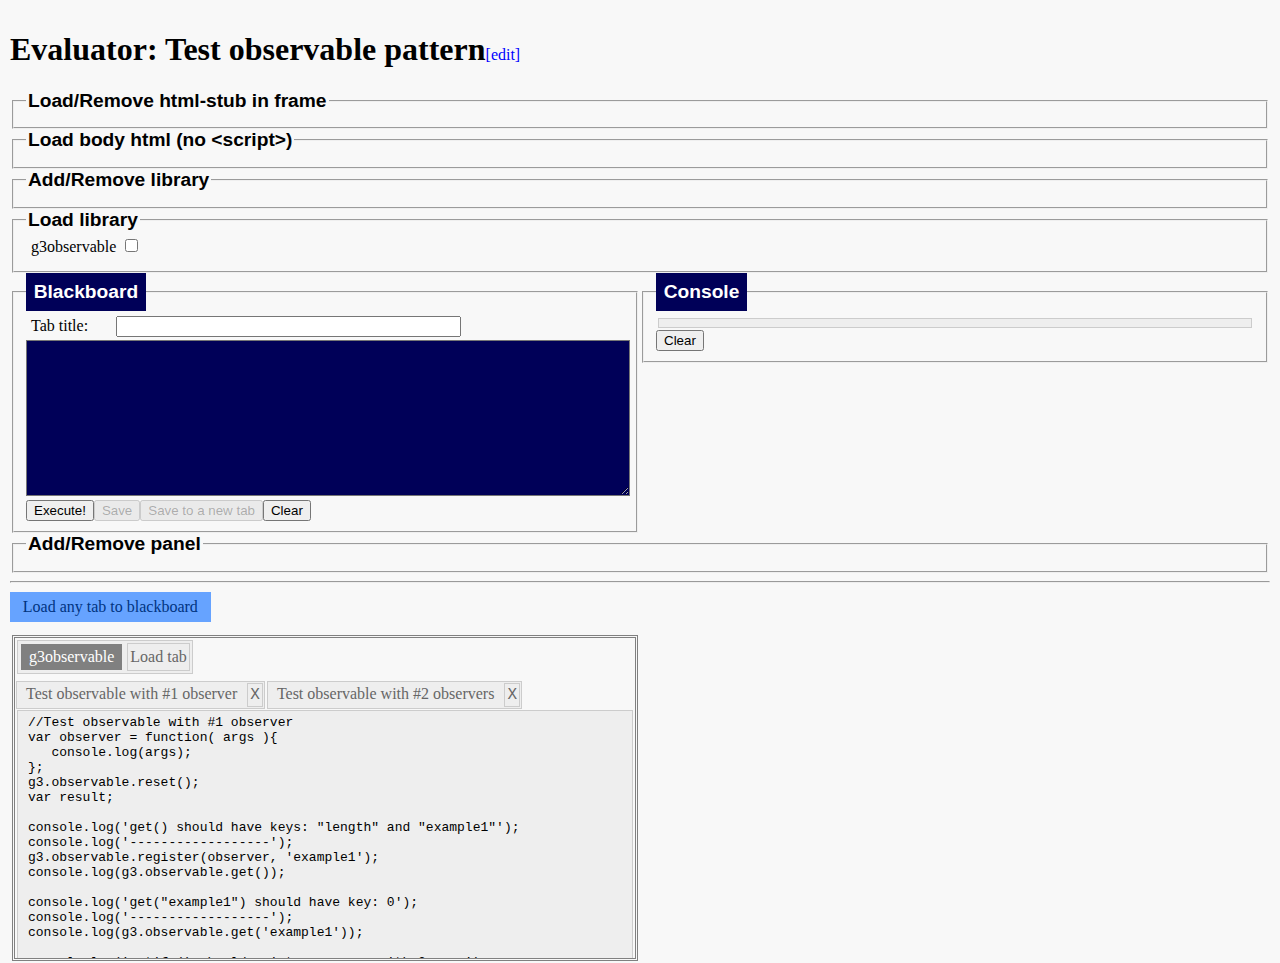
<file: index.html>
<!doctype html>
<html>
<head>
   <meta charset=utf-8>
   <title>Evaluator: Test observable pattern</title>
   <meta name="description" content="Testing the observable object with g3evaluator project">
   <meta name="viewport" content="width=device-width, initial-scale=1">
   <meta name="author" content="centurianii at github">
   <link rel="stylesheet" type="text/css" href="g3evaluator.css">
</head>
<body>

<div id="title"><h1 contenteditable="false">Evaluator: Test observable pattern</h1><h1 contenteditable="false"><br></h1><span class=""></span><h1 contenteditable="false"><br></h1><span class="">[edit]</span></div>
<div id="stub"></div>
<form id="loadFrame">
<fieldset>
   <legend class="hover"><b>Load/Remove html-stub in frame</b></legend>
   <div style="display: none;" class="hidden">
   <label class="label" for="frameSrc">Frame source:</label><input id="frameSrc" size="30" type="text"><br>
   <input value="Load" type="button"><input value="Remove" type="button">
   </div>
</fieldset>
</form>
<form id="bodyHtml">
<fieldset>
   <legend class="hover"><b>Load body html (no &lt;script&gt;)</b></legend>
   <div class="hidden">
   <textarea rows="5" wrap="virtual"></textarea><br>
   <input value="Load" type="button"><input value="Clear" type="button"><br>
   <label class="label" for="exclName">Exclude ids:</label><input id="exclName" size="30" type="text">
   seperate by space or comma or semicolon or vertical bar: [ ,;|]
   </div>
</fieldset>
</form>
<form id="addRemoveLib">
<fieldset>
   <legend class="hover">Add/Remove library</legend>
   <div style="display: none;" class="hidden">
   <label class="label" for="libName">Script id:</label><input id="libName" size="30" type="text"><br>
   <label class="label" for="libPath">Path:</label><input id="libPath" size="30" type="text"><br>
   <input value="Add" type="button"><input value="Remove" type="button">
   </div>
</fieldset>
</form>
<form id="libraries">
<fieldset>
   <legend>Load library</legend>
<label class="label" for="TROqd">g3observable</label><input id="TROqd" value="g3Observable.js" type="checkbox"><br></fieldset>
</form>
<div id="boardWrapper">
<form id="blackboard">
<fieldset>
   <legend><b>Blackboard</b></legend>
   <label class="label" for="title">Tab title:</label><input id="title" size="40" type="text"><br>
   <textarea style="width: 100%;" rows="10" wrap="virtual"></textarea><br>
   <input value="Execute!" type="button"><input value="Save" type="button"><input value="Save to a new tab" type="button"><input value="Clear" type="button"><br>
</fieldset>
</form>
<form id="console">
<fieldset>
   <legend><b>Console</b></legend>
   <div class="data"><pre></pre></div>
   <input value="Clear" type="button">
</fieldset>
</form>
</div>
<div class="clear clearBoardWrapper"></div>
<form id="addRemovePanel">
<fieldset>
   <legend class="hover">Add/Remove panel</legend>
   <div style="display: none;" class="hidden">
   <label class="label" for="panelTitle">Panel title:</label><input id="panelTitle" size="30" type="text"><br>
   <input value="Add" type="button"><input value="Remove" type="button">
   </div>
</fieldset>
</form>
<hr>
<p><span style="padding: 0.4em 0.8em; color: #003380; background-color: #66a3ff;">Load any tab to blackboard</span></p>
<div id="tabbedDataWrapper">
<div class="gridTabbedData"><div class="tabbedData"><div class="titleBar"><p class="title enabled">g3observable</p><p class="load">Load tab</p></div><div class="tabs"><div class="tabBar"><div class="tab">Test observable with #1 observer</div><div class="close">X</div></div><div class="tabBar"><div class="tab">Test observable with #2 observers</div><div class="close">X</div></div></div><div class="tabs"><div class="data"><pre>//Test observable with #1 observer
var observer = function( args ){
   console.log(args);
};
g3.observable.reset();
var result;

console.log('get() should have keys: "length" and "example1"');
console.log('------------------');
g3.observable.register(observer, 'example1');
console.log(g3.observable.get());

console.log('get("example1") should have key: 0');
console.log('------------------');
console.log(g3.observable.get('example1'));

console.log('notify() should print: an array with 2 args');
console.log('------------------');
result = g3.observable.notify('example1', 'hello world!');

console.log('return value of notify() should be: 1');
console.log('------------------');
console.log('sent: '+result+' notifies');

console.log('notify() should print: an array with 2 args');
console.log('------------------');
result = g3.observable.notify('example1', ["test",1,2,3]);

console.log('return value of notify() should be: 1');
console.log('------------------');
console.log('sent: '+result+' notifies');

console.log('notify() should print: an array with 2 args');
console.log('------------------');
result = g3.observable.notify('example1', [{'color':'blue'},{'text':'hello'}]);

console.log('return value of notify() should be: 1');
console.log('------------------');
console.log('sent: '+result+' notifies');

console.log('return value of unregister() should be: 1');
console.log('------------------');
result = g3.observable.unregister(observer, 'example1');
console.log('unregister: '+result+' observers');

console.log('get() should have key: "length"');
console.log('------------------');
console.log(g3.observable.get());

console.log('notify() should not print');
console.log('------------------');
result = g3.observable.notify('example1', 'hello again!');

console.log('return value of notify() should be: false');
console.log('------------------');
console.log('sent: '+result+' notifies');</pre></div><div class="data"><pre>//Test observable with #2 observers
var observer1 = function( args ){
   console.log(args);
};
var observer2 = function( args ){
   console.log(args);
};
g3.observable.reset();
var result;

console.log('get() should have keys: "length" and "example1"');
console.log('------------------');
g3.observable.register(observer1, 'example1');
g3.observable.register(observer2, 'example1');
console.log(g3.observable.get());

console.log('get("example1") should have keys: 0 and 1');
console.log('------------------');
console.log(g3.observable.get('example1'));

console.log('notify() should print: an array with 2 args, 2 times');
console.log('------------------');
result = g3.observable.notify('example1', 'hello world!');

console.log('return value of notify() should be: 2');
console.log('------------------');
console.log('sent: '+result+' notifies');

console.log('notify() should print: an array with 2 args, 2 times');
console.log('------------------');
result = g3.observable.notify('example1', ["test",1,2,3]);

console.log('return value of notify() should be: 2');
console.log('------------------');
console.log('sent: '+result+' notifies');

console.log('notify() should print: an array with 2 args, 2 times');
console.log('------------------');
result = g3.observable.notify('example1', [{'color':'blue'},{'text':'hello'}]);

console.log('return value of notify() should be: 2');
console.log('------------------');
console.log('sent: '+result+' notifies');

console.log('return value of unregister() should be: 1');
console.log('------------------');
result = g3.observable.unregister(observer1, 'example1');
console.log('unregister: '+result+' observers');

console.log('get("example1") should have key: 0');
console.log('------------------');
console.log(g3.observable.get('example1'));

console.log('notify() should print: an array with 2 args, 1 time');
console.log('------------------');
result = g3.observable.notify('example1', 'hello again!');

console.log('return value of notify() should be: 1');
console.log('------------------');
console.log('sent: '+result+' notifies');

console.log('return value of unregister() should be: 1');
console.log('------------------');
result = g3.observable.unregister(observer2, 'example1');
console.log('unregister: '+result+' observers');

console.log('get() should have key: "length"');
console.log('------------------');
console.log(g3.observable.get());

console.log('notify() should not print');
console.log('------------------');
result = g3.observable.notify('example1', 'hello again!');</pre></div></div></div></div></div>

<script src="//ajax.googleapis.com/ajax/libs/jquery/1.10.2/jquery.min.js"></script>
<script> window.jQuery || document.write('<script src="//ajax.aspnetcdn.com/ajax/jQuery/jquery-1.9.0.min.js"><\/script>')</script>
<script>window.jQuery || document.write('<script src="jquery-1.10.2.js"><\/script>')</script>
<script src="g3debug.js"></script>
<script src="g3evaluator.js"></script>
<script>
$(function() {
   g3.evaluator.getInstance();
});
</script>
</body>
</html>
</file>
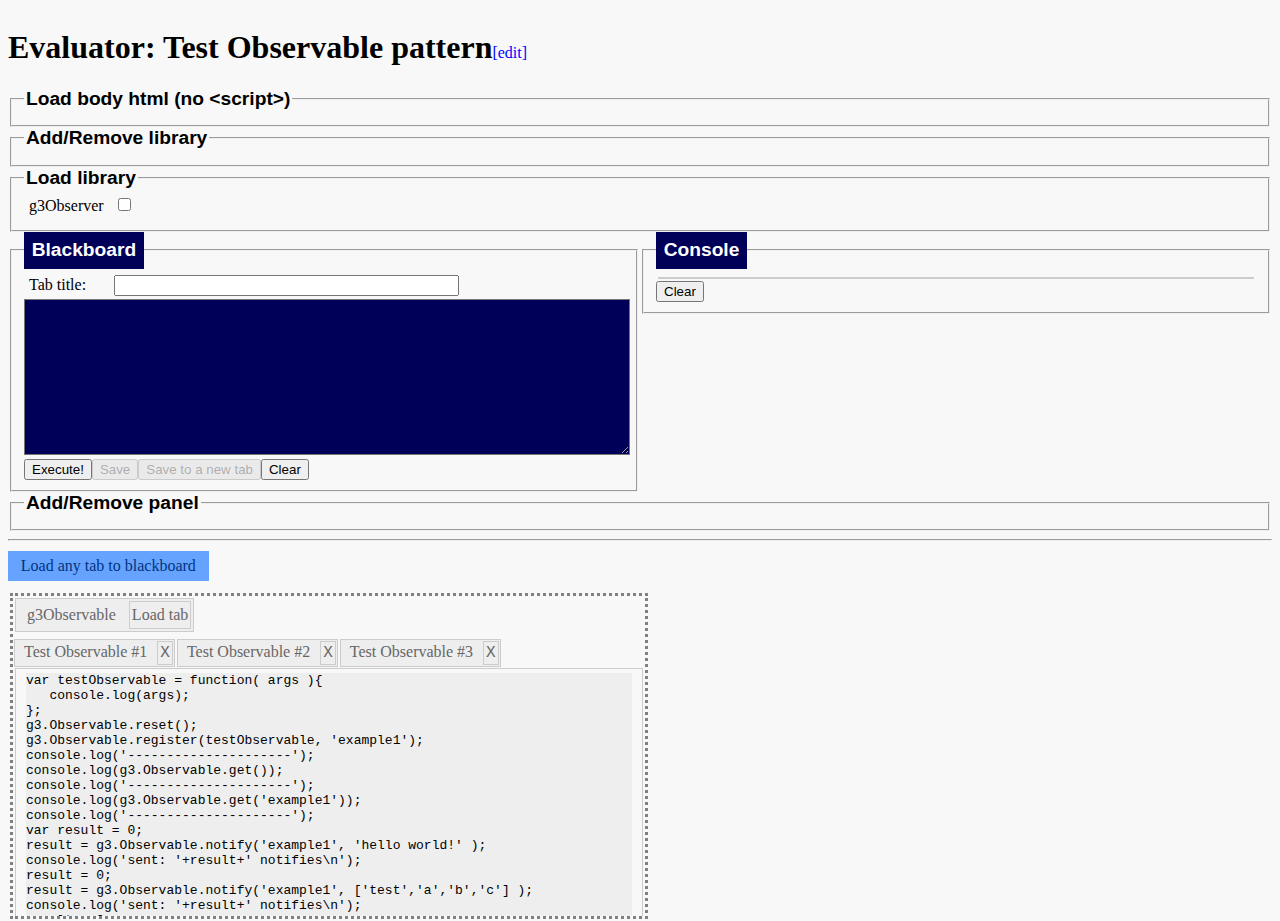
<file: test-g3Observable.html>
<!doctype html>
<html>
<head>
   <meta charset=utf-8>
   <title>[Title]</title>
   <!-- my source files (g3), necessary libraries (jquery) and my tests folder (tests):
      client
        :
        |-jquery
        :  :
        |-g3
        :  |-g3Observable.js
        :  :
        |-tests
        |  |-jasmine-standalone-2.0.0
        |  |  |-lib
        |  |  |-spec
        :  :  :
        |  |-g3
        |  :  |-g3Observable-SpecRunner.html (this file)
        |  :  |-g3Observable-Spec.js
        |  :  |-g3Observable-SpecHelper.js
        :  :  :
   -->
   <style>
   body {
      background: #F8F8F8;
   }
   #title > * {
      display: inline-block;
   }
   #title span {
      cursor: pointer;
      color: blue;
   }
   .label {
      display: inline-block;
      min-width: 5em;
      margin: 0px 5px 5px;
   }
   legend {
      font: bold 1.2em sans-serif;
   }
   .hover {
      cursor: pointer;
   }
   .hidden {
      display: none;
   }
   #boardWrapper > * {
      float: left;
      width: 50%;
      overflow: auto;
      max-height: 20em;
   }
   .clear {
      clear: both;
   }
   #boardWrapper legend{
      color: #ffffff;
      background: #000058;
      padding: 0.4em;
   }
   textarea {
      font: 0.8em "Courier New",monospace;
      color: #ffffff;
      background: #000058;
      width: 100%;
   }
   pre {
      margin: 0 2px;
      white-space: pre-wrap;
      background: #eee;
   }
   #console .data {
      display: block;
      margin: 2px;
      border: 1px solid #ccc;
      padding: 0;
   }
   /* 
    * '.tabbedData': General styles of panels
    */
   .tabbedData {
      position: relative;
      display: inline-block;
      float: left;
      overflow: auto;
      width: 50%;
      height: 20em;
      margin: 2px;
      border: 3px dotted #808080;
   }
   .tabbedData:hover {
      border-color: #000000;
   }
   /*
    * '.tabs', '.titleBar': contain floating classes of each panel
    */
   .tabbedData .tabs, .tabbedData .titleBar {
      display: block;
      clear: both;
   }
   /*
    * '.titleBar': Title bar of each panel
    */
   .tabbedData .titleBar {
      display: inline-block;
      margin: 2px;
      border: 1px solid #ccc;
      background: #eee;
   }
   .tabbedData .titleBar .title {
      float: left;
      margin: 3px;
      border: 0;
      padding: 4px 8px;
      color: #666666;
   }
   .tabbedData .titleBar .title:hover {
      cursor: pointer;
      color: #ffffff;
      background: #808080;
   }
   .tabbedData .titleBar .load {
      float: left;
      margin: 2px;
      border: 1px solid #ccc;
      padding: 4px 2px;
      color: #666666;
   }
   .tabbedData .titleBar .load:hover {
      cursor: pointer;
      color: #ffffff;
      background: #808080;
   }
   /*
    * '.tabBar': Title bar of each tab
    */
   .tabbedData .tabs .tabBar {
      display: inline-block;
      float: left;
      margin: 1px;
      border: 1px solid #ccc;
      background: #eee;
   }
   /*
    * '.tab': Tab title
    */
   .tabbedData .tabs .tabBar .tab {
      float: left;
      margin: 1px;
      border: 0;
      padding: 2px 8px;
      color: #666666;
   }
   .tabbedData .tabs .tabBar .tab:hover {
      cursor: pointer;
      color: #ffffff;
      background: #808080;
   }
   /*
    * '.close': Close button of each tab bar
    */
   .tabbedData .tabs .tabBar .close {
      float: left;
      margin: 1px;
      border: 1px solid #ccc;
      padding: 2px 2px;
      font: 1em "Courier New",monospace;
      color: #666666;
   }
   .tabbedData .tabs .tabBar .close:hover {
      cursor: pointer;
      color: #ffffff;
      background: #808080;
   }
   /*
    * '.data': Data for each tab bar
    */
   .tabbedData .tabs .data {
      display: block;
      margin: 2px;
      border: 1px solid #ccc;
      padding: 4px 8px;
   }
   /*
    * Js styles
    */
   #title .edit {
      color: red;
   }
   .tabbedData .titleBar .visited {
      color: #666666;
      background: #d6d6d6;
   }
   .tabbedData .titleBar .enabled {
      color: #ffffff;
      background: #808080;
   }
   .tabbedData .tabs .tabBar .visited {
      color: #666666;
      background: #d6d6d6;
   }
   .tabbedData .tabs .tabBar .enabled {
      color: #ffffff;
      background: #808080;
   }
   .tabbedData .tabs .hide {
      display: none;
   }
   </style>
</head>
<body>
<div id="title"><h1 contenteditable="false">Evaluator: Test Observable pattern</h1><span>[edit]</span></div>
<form id="bodyHtml">
<fieldset>
   <legend class="hover"><b>Load body html (no &lt;script&gt;)</b></legend>
   <div class="hidden">
   <textarea ROWS="5" wrap="virtual"></textarea><br />
   <input type="button" value="Load" /><input type="button" value="Clear" /><br />
   <label class="label" for="exclName">Exclude ids:</label><input type="text" id="exclName" size="30">
   seperate by space or comma or semicolon or vertical bar: [ ,;|]
   </div>
</fieldset>
</form>
<form id="addRemoveLib">
<fieldset>
   <legend class="hover">Add/Remove library</legend>
   <div class="hidden">
   <label class="label" for="libName">Script id:</label><input type="text" id="libName" size="30"><br />
   <label class="label" for="libPath">Path:</label><input type="text" id="libPath" size="30"><br />
   <input type="button" value="Add" /><input type="button" value="Remove" />
   </div>
</fieldset>
</form>
<form id="libraries">
<fieldset>
   <legend>Load library</legend>
<label class="label" for="w2WMB">g3Observer</label><input id="w2WMB" value="../../g3/g3Observable.js" type="checkbox"><br></fieldset>
</form>
<div id="boardWrapper">
<form id="blackboard">
<fieldset>
   <legend><b>Blackboard</b></legend>
   <label class="label" for="title">Tab title:</label><input type="text" id="title" size="40"><br />
   <textarea ROWS="10" wrap="virtual"></textarea><br />
   <input type="button" value="Execute!" /><input type="button" value="Save" /><input type="button" value="Save to a new tab" /><input type="button" value="Clear" /><br />
</fieldset>
</form>
<form id="console">
<fieldset>
   <legend><b>Console</b></legend>
   <div class="data"><pre></pre></div>
   <input type="button" value="Clear" />
</fieldset>
</form>
</div>
<div class="clear"></div>
<form id="addRemovePanel">
<fieldset>
   <legend class="hover">Add/Remove panel</legend>
   <div class="hidden">
   <label class="label" for="panelTitle">Panel title:</label><input type="text" id="panelTitle" size="30"><br />
   <input type="button" value="Add" /><input type="button" value="Remove" />
   </div>
</fieldset>
</form>
<hr />
<p><span style="padding: 0.4em 0.8em; color: #003380; background-color: #66a3ff;">Load any tab to blackboard</span></p>
<div id="tabbedDataWrapper">
<div class="tabbedData">
<div class="titleBar"><p class="title">g3Observable</p><p class="load">Load tab</p></div>
<div class="tabs">
<div class="tabBar"><div class="tab">Test Observable #1</div><div class="close">X</div></div><div class="tabBar"><div class="tab">Test Observable #2</div><div class="close">X</div></div><div class="tabBar"><div class="tab">Test Observable #3</div><div class="close">X</div></div></div>
<div class="tabs">
<div class="data"><pre>var testObservable = function( args ){
   console.log(args);
};
g3.Observable.reset();
g3.Observable.register(testObservable, 'example1');
console.log('---------------------');
console.log(g3.Observable.get());
console.log('---------------------');
console.log(g3.Observable.get('example1'));
console.log('---------------------');
var result = 0;
result = g3.Observable.notify('example1', 'hello world!' );
console.log('sent: '+result+' notifies\n');
result = 0;
result = g3.Observable.notify('example1', ['test','a','b','c'] );
console.log('sent: '+result+' notifies\n');
result = 0;
result = g3.Observable.notify('example1', [{'color':'blue'},{'text':'hello'}] );
console.log('sent: '+result+' notifies\n');
result = 0;
result = g3.Observable.unregister(testObservable, 'example1');
console.log('unregister: '+result+' observers\n');
result = 0;
console.log('---------------------');
console.log(g3.Observable.get());
console.log('---------------------');
result = g3.Observable.notify('example1', 'hello again!' );
console.log('sent: '+result+' notifies\n');</pre></div><div class="data"><pre>var testObservable1 = function( args ){
   console.log(args);
};
var testObservable2 = function( args ){
   console.log(args);
};

g3.Observable.reset();
g3.Observable.register(testObservable1, 'example1');
g3.Observable.register(testObservable2, 'example1');
console.log('---------------------');
console.log(g3.Observable.get());
console.log('---------------------');
console.log(g3.Observable.get('example1'));
console.log('---------------------');
var result = 0;
result = g3.Observable.notify('example1', 'hello world!' );
console.log('sent: '+result+' notifies\n');
result = 0;
result = g3.Observable.notify('example1', ['test','a','b','c'] );
console.log('sent: '+result+' notifies\n');
result = 0;
result = g3.Observable.notify('example1', [{'color':'blue'},{'text':'hello'}] );
console.log('sent: '+result+' notifies\n');
result = 0;
result = g3.Observable.unregister(testObservable1, 'example1');
console.log('unregister: '+result+' observers\n');
result = 0;
console.log('---------------------');
console.log(g3.Observable.get('example1'));
console.log('---------------------');
result = g3.Observable.notify('example1', 'hello again!' );
console.log('sent: '+result+' notifies\n');</pre></div><div class="data"><pre>var testObservable1 = function( args ){
   console.log(args);
};
var testObservable2 = testObservable1;

g3.Observable.reset();
g3.Observable.register(testObservable1, 'example1');
g3.Observable.register(testObservable2, 'example1');
var result = 0;
result = g3.Observable.notify('example1', 'hello world!' );
console.log('sent: '+result+' notifies\n');
result = 0;
result = g3.Observable.notify('example1', ['test','a','b','c'] );
console.log('sent: '+result+' notifies\n');
result = 0;
result = g3.Observable.notify('example1', [{'color':'blue'},{'text':'hello'}] );
console.log('sent: '+result+' notifies\n');
result = 0;
result = g3.Observable.unregister(testObservable1, 'example1');
console.log('unregister: '+result+' observers\n');
result = 0;
result = g3.Observable.notify('example1', 'hello again!' );
console.log('sent: '+result+' notifies\n');</pre></div></div>
</div>
</div>

<script src="//ajax.googleapis.com/ajax/libs/jquery/1.10.2/jquery.min.js"></script>
<script> window.jQuery || document.write('<script src="//ajax.aspnetcdn.com/ajax/jQuery/jquery-1.9.0.min.js"><\/script>')</script>
<script>window.jQuery || document.write('<script src="../../jquery/jquery-1.10.2.js"><\/script>')</script>
<script src="../../g3/g3debug.js"></script>

<script>
$(function() {
(function(g3, $, window, document, undefined){
g3.Evaluator = (function(){
   /*
    * Add necessary functions from 'g3.utils' namespace.
    */
   g3.utils = g3.utils || {};
   g3.utils.randomString = function(len, charSet){
      charSet = charSet || 'ABCDEFGHIJKLMNOPQRSTUVWXYZabcdefghijklmnopqrstuvwxyz0123456789';
      var result = '', ndx;
      for (var i = 0; i < len; i++){
         ndx = Math.floor(Math.random() * charSet.length);
         result += charSet.substring(ndx, ndx+1);
      }
      return result;
   }
   
   var obj;
   /*
    * initialization function:
    * contains event handlers and tree manipulation
    */
   function init(){
      /*
       * 'global' variables
       */
      var nodes = {
         $console: $("form#console pre"), /*see _console*/
         $excludeNodes: $("form#bodyHtml input[type='text']"), /*see 'load body html button actions'*/
         $name: $('form#addRemoveLib #libName'), /*see 'add/remove library button actions'*/
         $path: $('form#addRemoveLib #libPath'),
         $title: $('form#blackboard input#title'), /*see 'blackboard button actions'*/
         $panel: $('form#addRemovePanel #panelTitle'), /*see 'add/remove panel button actions'*/
         $blackboard: $('#blackboard textarea') /*see 'load to blackboard behaviour'*/
      };
      
      /*
       * generic _console object with log function
       */
      var _console = {
         rerun: false,
         log: function(value){
            //IE8 returns form with id="console"!
            if(console && console.log)
               console.log(value);
            if(!this.rerun)
               nodes.$console.html('');
            this.rerun = true;
            if(value && (typeof value === 'object'))
               nodes.$console.html(nodes.$console.html() + g3.debug(value).toHtml());
            else
               nodes.$console.html(nodes.$console.html() + value + '<br />');
         }
      };
      
      /*
       * evaluation function
       */
      function evalExpr(value){
         var commands;
         var re = /console.log/g;
         value = value.replace(re, '_console.log');
         try{
            eval(value);
         }catch(e){
            alert('Please load a library to test [' + e +']');
         }
      }
      
      /*
       * set/edit title
       */
      document.title = $("#title h1").text();
      $("#title span").click(function(){
         $(this).toggleClass('edit');
         if($(this).hasClass('edit'))
            $(this).siblings('h1').prop('contenteditable', 'true');
         else{
            $(this).siblings('h1').prop('contenteditable', 'false');
            //$('title', document.getElementsByTagName('head')[0]).text($(this).siblings('h1').text());
            document.title = $("#title h1").text();
         }
      });
      
      /*
       * load body html button actions
       */
      $("form#bodyHtml legend").click(function(){
         $("form#bodyHtml div").slideToggle();
      });
      $("form#bodyHtml button, form#bodyHtml input[type='button']").click(function(event){
         if($(this).val() === 'Load'){
            var txt = '';
            var excl = nodes.$excludeNodes.val().split(/\s+|\s*,\s*|\s*;\s*|\s*\|\s*/);
            for(var i = 0; i < excl.length; i++){
               if(!excl[i]){
                  excl.splice(i, 1);
                  i--;
               }
            }
            $(document.body).eq(0).contents().each(function(){
               if(this.nodeType === 3)
                  txt += this.nodeValue;
               else if(this.nodeType === 1 && !(this.nodeName.toUpperCase() === 'SCRIPT')){
                  if(excl && (excl.length > 0)){
                     for(var i = 0; i < excl.length; i++){
                        if(excl[i]){
                           if(excl[i] !== this.id)
                              txt += this.outerHTML;
                        }else
                           txt += this.outerHTML;
                     }
                  }else
                     txt += this.outerHTML;
               }
            });
            $(event.target).siblings('textarea').val(txt);
         }else if($(this).val() === 'Clear'){
            $(event.target).siblings('textarea').val('');
         }
      });
      
      /*
       * add/remove library button actions:
       * label's text will become the script's id and
       * input's value will become the script's path
       */
      $("form#addRemoveLib legend").click(function(){
         $("form#addRemoveLib div").slideToggle();
      });
      $("form#addRemoveLib button, form#addRemoveLib input[type='button']").click(function(event){
         if($(this).val() === 'Add'){
            var found = false;
            if(nodes.$name.val()){
               $('form#libraries label').each(function(){
                  if($(this).text() === nodes.$name.val()){
                     found = true;
                     return false;
                  }
               });
               if(!found){
                  var id = g3.utils.randomString(5);
                  var txt = '<label class="label" for="' + id + '">' +
                            nodes.$name.val() +'</label><input type="checkbox" id="' +
                            id + '" value="' + nodes.$path.val() + '" /><br />';
                  $("#libraries fieldset").append(txt);
               }
            }
         }else if($(this).val() === 'Remove'){
            var found = -1;
            if(nodes.$name.val()){
               $('form#libraries label').each(function(ndx){
                  if($(this).text() === nodes.$name.val()){
                     found = ndx;
                     return false;
                  }
               });
               if(found > -1){
                  $("form#libraries label").eq(found).next('input').addBack().next('br').addBack().remove();
               }
            }
         }
      });
      
      /*
       * library check box behaviours
       */
      $("#libraries").on('change', 'input', function(event){
         $("#libraries input").each(function(){
            //var $script = $('script[id=\'' + $(this).val() + '\']');
            //label's text is the script's id
            var $script = $(document.getElementById($(this).prev().text()));
            if($script.length === 0 && $(this).prop("checked")){
               //$("body").append($("<script />", {'id': $(this).prev().text(), 'src': $(this).val()}));
               var s = document.getElementsByTagName('body')[0].appendChild(document.createElement('script'));
               s.type = 'text/javascript';
               //input's value is the script's path
               s.src = $(this).val();
               //label's text is the script's id
               s.id = $(this).prev().text();
            }
            if($script.length > 0 && !$(this).prop( "checked" ))
               $script.remove();
         });
      }).change();
      
      /*
       * private variables for active panel, tab and data
       */
      var panelState = {
         $tabbedData: null, /*the active panel*/
         $tab: null, /*the active tab*/
         $data: null /*the data of the active tab*/
      };
      
      /*
       * state of common buttons 'save' and 'save as': 0-disabled, 1-enabled
       * and a handler 'apply()' that accepts a 'state' object as argument
       */
      var buttonState = {
         buttons: {
            save: null,
            saveAs: null
         },
         state: {
            save: 0,
            saveAs: 0
         },
         apply: function(obj){
            if(obj){
               this.state.save = obj.save;
               this.state.saveAs = obj.saveAs;
            }
            if(this.state.save === 0)
               $(this.buttons.save).prop('disabled', 'disabled');
            else
               $(this.buttons.save).removeAttr('disabled');
            if(this.state.saveAs === 0)
               $(this.buttons.saveAs).prop('disabled', 'disabled');
            else
               $(this.buttons.saveAs).removeAttr('disabled');
            return this;
         },
         init: function(){
            var self = this;
            $("form#blackboard button, form#blackboard input[type='button']").each(function(){
               if($(this).val() === 'Save')
                  self.buttons.save = this;
               if($(this).val() === 'Save to a new tab')
                  self.buttons.saveAs = this;
            });
            return this;
         }
      };
      
      /*
       * disable buttons initially
       */
      if(!panelState.$tabbedData){
         buttonState.init().apply();
      }
      
      /*
       * blackboard button actions
       */
      $("form#blackboard button, form#blackboard input[type='button']").click(function(event){
         if($(this).val() === 'Execute!'){
            _console.rerun = false;
            evalExpr($(event.target).siblings('textarea').val());
         }else if(panelState.$data && $(this).val() === 'Save'){
            if(!nodes.$title.val() || (nodes.$title.val() !== panelState.$tab.text())){
               nodes.$title.after('<span id = "message"><span style="color: red; padding: 0 2px;">Error on title!</span><span id="suggestedTitle" style="cursor: pointer"> Suggested: \''+panelState.$tab.text()+'\' (click to load)</span></span>');
            }else
               panelState.$data.find('pre').text($(event.target).siblings('textarea').val());
         }else if(panelState.$tabbedData && ($(this).val() === 'Save to a new tab')){
            //find tab info at closest parent
            var titles = [], $tabs, length = 1;
            if(panelState.$tab)
               $tabs =  panelState.$tab.closest('.tabs');
            else
               $tabs = $('.tabs', panelState.$tabbedData).eq(0);
            $tabs.find('.tab').each(function(){
               titles.push($(this).text());
            });
            length += $('.tab', $tabs).length;
            if(!nodes.$title.val() || ($.inArray(nodes.$title.val(), titles) >= 0)){
               if(nodes.$title.next('#message').length == 0)
                  nodes.$title.after('<span id = "message"><span style="color: red; padding: 0 2px;">Error on title!</span><span id="suggestedTitle" style="cursor: pointer"> Suggested: \'Tab '+length+'\' (click to load)</span></span>');
            }else{
               $tabs.append('<div class="tabBar"><div class="tab">' + nodes.$title.val() + '</div><div class="close">X</div></div>');
               var $newData;
               if(panelState.$data)
                  $newData = $('<div class="data"><pre></pre></div>').appendTo(panelState.$data.closest('.tabs'));
               else
                  $newData = $('<div class="data"><pre></pre></div>').appendTo($('.tabs', panelState.$tabbedData).eq(1));
               $('pre', $newData)
                  .html($(event.target).siblings('textarea').val());
               if(panelState.$tab)
                  $('pre', $newData).closest('.data').addClass('hide');
            }
         }else if($(this).val() === 'Clear'){
            $(event.target).siblings('textarea').val('');
         }
      });
      
      /*
       * console button actions
       */
       $("form#console button, form#console input[type='button']").click(function(event){
         if($(this).val() === 'Clear'){
            nodes.$console.html('');
         }
      });
      
      /*
       * add/remove panel button actions:
       * label's text will become the script's id and
       * input's value will become the script's path
       */
      $("form#addRemovePanel legend").click(function(){
         $("form#addRemovePanel div").slideToggle();
      });
      $("form#addRemovePanel button, form#addRemovePanel input[type='button']").click(function(event){
         if($(this).val() === 'Add'){
            var found = false;
            if(nodes.$panel.val()){
               $('#tabbedDataWrapper .tabbedData .titleBar .title').each(function(){
                  if($(this).text() === nodes.$panel.val()){
                     found = true;
                     return false;
                  }
               });
               if(!found){
                  var txt = '<div class="tabbedData"><div class="titleBar"><p class="title">' +
                  nodes.$panel.val() + '</p><p class="load">Load tab</p></div><div class="tabs"></div><div class="tabs"></div></div>';
                  $('#tabbedDataWrapper').append(txt);
               }
            }
         }else if($(this).val() === 'Remove'){
            var found = -1;
            if(nodes.$panel.val()){
               $('#tabbedDataWrapper .tabbedData .titleBar .title').each(function(ndx){
                  if($(this).text() === nodes.$panel.val()){
                     $(this).closest('.tabbedData').remove();
                     return false;
                  }
               });
            }
         }
      });
      
      /*
       * next to title error message behaviour
       */
      $('form#blackboard').on('click', 'span#suggestedTitle', function(){
            var tmp = $(this).text().match(/'(.*)'/);
            $('form#blackboard input#title').val(tmp[1]);
            $('form#blackboard #message').remove();
      });
      
      /*
       * panel title behaviour: '.tabbedData .titleBar .title'
       * delegator on '.tabbedDataWrapper'
       * defines private 'panelState.$tabbedData' variable
       */
      $('#tabbedDataWrapper').on('click', '.tabbedData .titleBar .title', function(event){
         //repeated clicks on panel title
         if(panelState.$tabbedData && (panelState.$tabbedData.find('.titleBar .title').is($(this))))
            return false;
         //enable panel's title
         $(this).addClass('enabled');
         //enable 'save as' button
         buttonState.apply({saveAs: 1});
         //disable 'save' button, previous panel title and tab title when a new panel is activated
         $newTabbedData = $(this).closest('.tabbedData');
         if(panelState.$tabbedData && !($newTabbedData.is(panelState.$tabbedData))){
            buttonState.apply({save: 0});
            panelState.$tabbedData.find('.titleBar .title').removeClass('enabled');
            //if a tab title fired this event, let private 'panelState.$tab' and 'panelState.$data' to 
            //be handled by it's handler else, nullify them here
            if(panelState.$tab && !event.tabbedData){
               panelState.$tab.removeClass('enabled');
               //panelState.$tab.addClass('visited');
               panelState.$tab = null;
               panelState.$data = null;
            }
         }
         //define new private 'panelState.$tabbedData'
         panelState.$tabbedData = $newTabbedData;
      });
      
      /*
       * load to blackboard behaviour: '.tabbedData .titleBar .load'
       * delegator on '.tabbedDataWrapper'
       */
      $('#tabbedDataWrapper').on('click', '.tabbedData .titleBar .load', function(){
         if(panelState.$tabbedData){
            var tmp = '';
            panelState.$tabbedData.find('.tabs .data').each(function(){
               if(!$(this).hasClass('hide'))
                  tmp += $(this).find('pre').text();
            });
            nodes.$blackboard.val(tmp);
            if(panelState.$tab)
               $('input#title').val(panelState.$tab.text());
         }
      });
      
      /*
       * tab title behaviours: '.tabbedData .tabs .tabBar .tab'
       * delegator on '.tabbedDataWrapper'
       * defines private 'panelState.$tabbedData', 'panelState.$tab' and 'panelState.$data' variables
       */
      $('#tabbedDataWrapper').on('click', '.tabbedData .tabs .tabBar .tab', function(event){
         var $newTab = $(this);
         //toggle tab title and data on repeated clicks, also, if no tab is enabled 
         //then, nullify variables 'panelState.$tab' and 'panelState.$data' and disable 'save' button
         if(panelState.$tab && panelState.$tab.is($newTab)){
            panelState.$tab.toggleClass('enabled');
            if(panelState.$tab.hasClass('enabled')){
               $('.data', panelState.$tab.closest('.tabbedData')).each(function(){
                  if(panelState.$data.is($(this)))
                     panelState.$data.removeClass('hide');
                  else
                     $(this).addClass('hide');
               });
            }else{
               $('.data', panelState.$tab.closest('.tabbedData')).each(function(){
                  $(this).removeClass('hide');
               });
               buttonState.apply({save: 0});
               panelState.$tab = null;
               panelState.$data = null;
            }
            return false;
         }
         //trigger present panel title behaviour that defines new private 'panelState.$tabbedData'
         // $(this) === $(event.target);
         $newTab.closest('.tabbedData').find('.titleBar .title').trigger({
            type: 'click',
            tabbedData: 'custom'
         });
         //toggle tab title
         if(panelState.$tab){
            panelState.$tab.removeClass('enabled');
            //panelState.$tab.addClass('visited');
         }
         //define new private 'panelState.$tab'
         panelState.$tab = $newTab;
         panelState.$tab.addClass('enabled');
         //panelState.$tab.removeClass('visited');
         //enable buttons
         buttonState.apply({save: 1, saveAs: 1});
         //find tab index in closest parent
         var $tabs = $newTab.closest('.tabs');
         var tab;
         $('.tab', $tabs).each(function(ndx){
            if(this === event.target){
               tab = ndx;
               return false;
            }
         });
         //show relevant content at that index
         $('.data', panelState.$tabbedData).each(function(ndx){
            if(ndx === tab){
               //define new private 'panelState.$data'
               panelState.$data = $(this);
               panelState.$data.removeClass('hide');
            }else
               $(this).addClass('hide');
         });
      });
      
      /*
       * tab close behaviours: '.tabbedData .tabs .tabBar .close'
       * delegators on '.tabs' (do not alter private 'panelState.$tabbedData' variable)
       */
      $('#tabbedDataWrapper').on('click', '.tabbedData .tabs .tabBar .close', function(event){
         //nullify sibling panelState.$tab and connected panelState.$data
         if($(this).siblings('.tab').is(panelState.$tab)){
            buttonState.apply({save: 0});
            panelState.$tab = null;
            panelState.$data = null;
         }
         //find tab index in closest parent
         var $tabs = $(this).closest('.tabs');
         var tab;
         $('.close', $tabs).each(function(ndx){
            if(this === event.target){
               tab = ndx;
               return false;
            }
         });
         //remove relevant data at that index
         $('.data', $tabs.closest('.tabbedData')).each(function(ndx){
            if(ndx === tab){
               $(this).remove();
               return false;
            }
         });
         //remove tab bar
         $(this).closest('.tabBar').remove();
      });
      obj = {};
      return obj;
   }
   return {
      getInstance: function(){
         if(obj)
            return obj;
         else
            return init();
      }
   };
})();
}(window.g3 = window.g3 || {}, jQuery, window, document));
g3.Evaluator.getInstance();
});
   </script>
</body>
</html>
</file>
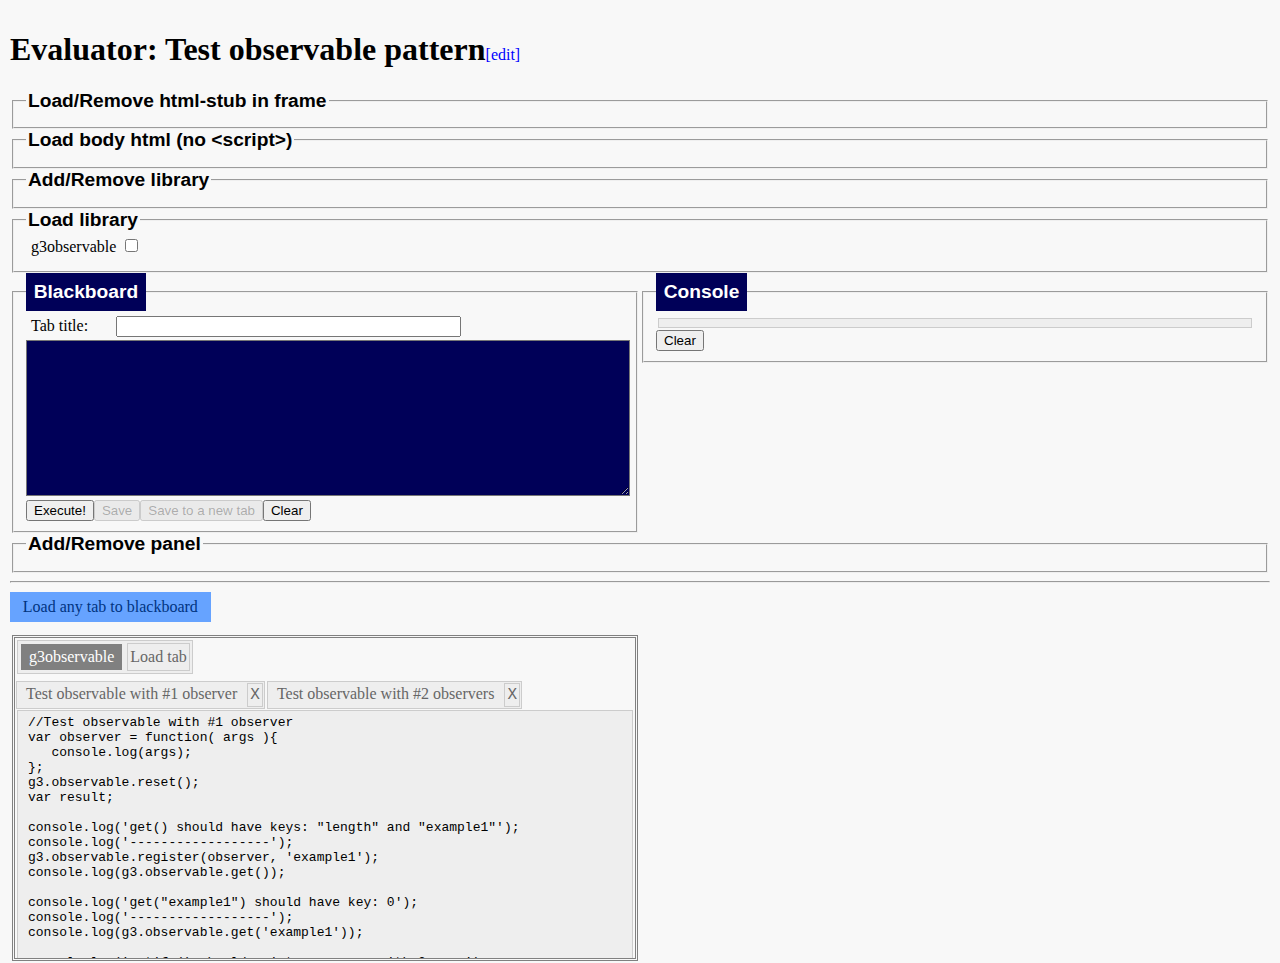
<file: tests/g3/test-g3Observable.html>
<!doctype html>
<html>
<head>
   <meta charset=utf-8>
   <title>[Title]</title>
   <!-- my source files (g3), necessary libraries (jquery) and my tests folder (tests):
      client
        :
        |-jquery
        :  :
        |-g3
        :  |- <g3MyClass.js>
        :  :
        |-tests
        :  |-jasmine-standalone-2.0.0
           |  |-lib
           |  |-spec
           :  :
           |-g3
           :  |- <g3MyClass-SpecRunner.html>
              |- <g3MyClass-Spec.js>
              |- <g3MyClass-SpecHelper.js>
              |- g3evaluator.css
              |- g3evaluator.js
              |- g3evaluator.html (rename this file to test-g3MyClass.html)
              |- <test-g3MyClass.html>
              :
   -->
   <link rel="stylesheet" type="text/css" href="g3evaluator.css">
</head>
<body>

<div id="title"><h1 contenteditable="false">Evaluator: Test observable pattern</h1><h1 contenteditable="false"><br></h1><span class=""></span><h1 contenteditable="false"><br></h1><span class="">[edit]</span></div>
<div id="stub"></div>
<form id="loadFrame">
<fieldset>
   <legend class="hover"><b>Load/Remove html-stub in frame</b></legend>
   <div style="display: none;" class="hidden">
   <label class="label" for="frameSrc">Frame source:</label><input id="frameSrc" size="30" type="text"><br>
   <input value="Load" type="button"><input value="Remove" type="button">
   </div>
</fieldset>
</form>
<form id="bodyHtml">
<fieldset>
   <legend class="hover"><b>Load body html (no &lt;script&gt;)</b></legend>
   <div class="hidden">
   <textarea rows="5" wrap="virtual"></textarea><br>
   <input value="Load" type="button"><input value="Clear" type="button"><br>
   <label class="label" for="exclName">Exclude ids:</label><input id="exclName" size="30" type="text">
   seperate by space or comma or semicolon or vertical bar: [ ,;|]
   </div>
</fieldset>
</form>
<form id="addRemoveLib">
<fieldset>
   <legend class="hover">Add/Remove library</legend>
   <div style="display: none;" class="hidden">
   <label class="label" for="libName">Script id:</label><input id="libName" size="30" type="text"><br>
   <label class="label" for="libPath">Path:</label><input id="libPath" size="30" type="text"><br>
   <input value="Add" type="button"><input value="Remove" type="button">
   </div>
</fieldset>
</form>
<form id="libraries">
<fieldset>
   <legend>Load library</legend>
<label class="label" for="TROqd">g3observable</label><input id="TROqd" value="../../g3/g3observable.js" type="checkbox"><br></fieldset>
</form>
<div id="boardWrapper">
<form id="blackboard">
<fieldset>
   <legend><b>Blackboard</b></legend>
   <label class="label" for="title">Tab title:</label><input id="title" size="40" type="text"><br>
   <textarea style="width: 100%;" rows="10" wrap="virtual"></textarea><br>
   <input value="Execute!" type="button"><input value="Save" type="button"><input value="Save to a new tab" type="button"><input value="Clear" type="button"><br>
</fieldset>
</form>
<form id="console">
<fieldset>
   <legend><b>Console</b></legend>
   <div class="data"><pre></pre></div>
   <input value="Clear" type="button">
</fieldset>
</form>
</div>
<div class="clear clearBoardWrapper"></div>
<form id="addRemovePanel">
<fieldset>
   <legend class="hover">Add/Remove panel</legend>
   <div style="display: none;" class="hidden">
   <label class="label" for="panelTitle">Panel title:</label><input id="panelTitle" size="30" type="text"><br>
   <input value="Add" type="button"><input value="Remove" type="button">
   </div>
</fieldset>
</form>
<hr>
<p><span style="padding: 0.4em 0.8em; color: #003380; background-color: #66a3ff;">Load any tab to blackboard</span></p>
<div id="tabbedDataWrapper">
<div class="gridTabbedData"><div class="tabbedData"><div class="titleBar"><p class="title enabled">g3observable</p><p class="load">Load tab</p></div><div class="tabs"><div class="tabBar"><div class="tab">Test observable with #1 observer</div><div class="close">X</div></div><div class="tabBar"><div class="tab">Test observable with #2 observers</div><div class="close">X</div></div></div><div class="tabs"><div class="data"><pre>//Test observable with #1 observer
var observer = function( args ){
   console.log(args);
};
g3.observable.reset();
var result;

console.log('get() should have keys: "length" and "example1"');
console.log('------------------');
g3.observable.register(observer, 'example1');
console.log(g3.observable.get());

console.log('get("example1") should have key: 0');
console.log('------------------');
console.log(g3.observable.get('example1'));

console.log('notify() should print: an array with 2 args');
console.log('------------------');
result = g3.observable.notify('example1', 'hello world!');

console.log('return value of notify() should be: 1');
console.log('------------------');
console.log('sent: '+result+' notifies');

console.log('notify() should print: an array with 2 args');
console.log('------------------');
result = g3.observable.notify('example1', ["test",1,2,3]);

console.log('return value of notify() should be: 1');
console.log('------------------');
console.log('sent: '+result+' notifies');

console.log('notify() should print: an array with 2 args');
console.log('------------------');
result = g3.observable.notify('example1', [{'color':'blue'},{'text':'hello'}]);

console.log('return value of notify() should be: 1');
console.log('------------------');
console.log('sent: '+result+' notifies');

console.log('return value of unregister() should be: 1');
console.log('------------------');
result = g3.observable.unregister(observer, 'example1');
console.log('unregister: '+result+' observers');

console.log('get() should have key: "length"');
console.log('------------------');
console.log(g3.observable.get());

console.log('notify() should not print');
console.log('------------------');
result = g3.observable.notify('example1', 'hello again!');

console.log('return value of notify() should be: false');
console.log('------------------');
console.log('sent: '+result+' notifies');</pre></div><div class="data"><pre>//Test observable with #2 observers
var observer1 = function( args ){
   console.log(args);
};
var observer2 = function( args ){
   console.log(args);
};
g3.observable.reset();
var result;

console.log('get() should have keys: "length" and "example1"');
console.log('------------------');
g3.observable.register(observer1, 'example1');
g3.observable.register(observer2, 'example1');
console.log(g3.observable.get());

console.log('get("example1") should have keys: 0 and 1');
console.log('------------------');
console.log(g3.observable.get('example1'));

console.log('notify() should print: an array with 2 args, 2 times');
console.log('------------------');
result = g3.observable.notify('example1', 'hello world!');

console.log('return value of notify() should be: 2');
console.log('------------------');
console.log('sent: '+result+' notifies');

console.log('notify() should print: an array with 2 args, 2 times');
console.log('------------------');
result = g3.observable.notify('example1', ["test",1,2,3]);

console.log('return value of notify() should be: 2');
console.log('------------------');
console.log('sent: '+result+' notifies');

console.log('notify() should print: an array with 2 args, 2 times');
console.log('------------------');
result = g3.observable.notify('example1', [{'color':'blue'},{'text':'hello'}]);

console.log('return value of notify() should be: 2');
console.log('------------------');
console.log('sent: '+result+' notifies');

console.log('return value of unregister() should be: 1');
console.log('------------------');
result = g3.observable.unregister(observer1, 'example1');
console.log('unregister: '+result+' observers');

console.log('get("example1") should have key: 0');
console.log('------------------');
console.log(g3.observable.get('example1'));

console.log('notify() should print: an array with 2 args, 1 time');
console.log('------------------');
result = g3.observable.notify('example1', 'hello again!');

console.log('return value of notify() should be: 1');
console.log('------------------');
console.log('sent: '+result+' notifies');

console.log('return value of unregister() should be: 1');
console.log('------------------');
result = g3.observable.unregister(observer2, 'example1');
console.log('unregister: '+result+' observers');

console.log('get() should have key: "length"');
console.log('------------------');
console.log(g3.observable.get());

console.log('notify() should not print');
console.log('------------------');
result = g3.observable.notify('example1', 'hello again!');</pre></div></div></div></div></div>

<script src="//ajax.googleapis.com/ajax/libs/jquery/1.10.2/jquery.min.js"></script>
<script> window.jQuery || document.write('<script src="//ajax.aspnetcdn.com/ajax/jQuery/jquery-1.9.0.min.js"><\/script>')</script>
<script>window.jQuery || document.write('<script src="../../jquery/jquery-1.10.2.js"><\/script>')</script>
<script src="../../g3/g3debug.js"></script>
<script src="g3evaluator.js"></script>
<script>
$(function() {
   g3.evaluator.getInstance();
});
</script>
</body>
</html>
</file>
<file: g3evaluator.css>
body {
   background: #F8F8F8;
   margin: 0;
   padding: 10px;
}
#title > * {
   display: inline-block;
}
#title span {
   cursor: pointer;
   color: blue;
}
.frame {
   width: 100%;
   height: 400px;
   border: 1px solid #808080;
}
.label {
   display: inline-block;
   min-width: 5em;
   margin: 0px 5px 5px;
}
legend {
   font: bold 1.2em sans-serif;
}
.hover {
   cursor: pointer;
}
.hidden {
   display: none;
}
#boardWrapper > * {
   float: left;
   width: 50%;
   overflow: auto;
   max-height: 20em;
}
.clearBoardWrapper {
   clear: both;
}
#boardWrapper legend{
   color: #ffffff;
   background: #000058;
   padding: 0.4em;
}
textarea {
   font: 0.8em "Courier New",monospace;
   color: #ffffff;
   background: #000058;
   width: 100%;
}
pre {
   margin: 0 2px;
   white-space: pre-wrap;
   /*background: #eee;*/
}
/*#console .data {
   display: block;
   margin: 2px;
   border: 1px solid #ccc;
   padding: 0;
}*/
/* 
 * '.gridTabbedData': Float wrapper of panels
 */
.gridTabbedData {
   position: relative;
   display: inline-block;
   float: left;
   width: 50%;
   margin: 0;
   border: 0;
   padding: 0;
}
 /* 
 * '.tabbedData': General styles of panels
 */
.tabbedData {
   overflow: auto;
   width: auto;
   height: 20em;
   margin: 2px;
   border: 3px double #808080;
}
.tabbedData:hover {
   border-color: #000000;
}
/*
 * '.tabs', '.titleBar': contain floating classes of each panel
 */
.tabbedData .tabs, .tabbedData .titleBar {
   display: block;
   clear: both;
}
/*
 * '.titleBar': Title bar of each panel
 */
.tabbedData .titleBar {
   display: inline-block;
   margin: 2px;
   border: 1px solid #ccc;
   background: #eee;
}
.tabbedData .titleBar .title {
   float: left;
   margin: 3px;
   border: 0;
   padding: 4px 8px;
   color: #666666;
}
.tabbedData .titleBar .title:hover {
   cursor: pointer;
   color: #ffffff;
   background: #808080;
}
.tabbedData .titleBar .load {
   float: left;
   margin: 2px;
   border: 1px solid #ccc;
   padding: 4px 2px;
   color: #666666;
}
.tabbedData .titleBar .load:hover {
   cursor: pointer;
   color: #ffffff;
   background: #808080;
}
/*
 * '.tabBar': Title bar of each tab
 */
.tabbedData .tabs .tabBar {
   display: inline-block;
   float: left;
   margin: 1px;
   border: 1px solid #ccc;
   background: #eee;
}
/*
 * '.tab': Tab title
 */
.tabbedData .tabs .tabBar .tab {
   float: left;
   margin: 1px;
   border: 0;
   padding: 2px 8px;
   color: #666666;
}
.tabbedData .tabs .tabBar .tab:hover {
   cursor: pointer;
   color: #ffffff;
   background: #808080;
}
/*
 * '.close': Close button of each tab bar
 */
.tabbedData .tabs .tabBar .close {
   float: left;
   margin: 1px;
   border: 1px solid #ccc;
   padding: 2px 2px;
   font: 1em "Courier New",monospace;
   color: #666666;
}
.tabbedData .tabs .tabBar .close:hover {
   cursor: pointer;
   color: #ffffff;
   background: #808080;
}
/*
 * '.data': Data for each tab bar
 */
/*.tabbedData .tabs*/ .data {
   display: block;
   margin: 2px;
   border: 1px solid #ccc;
   padding: 4px 8px;
   background: #eee;
}
/*
 * Js styles
 */
#title .edit {
   color: red;
}
.tabbedData .titleBar .visited {
   color: #666666;
   background: #d6d6d6;
}
.tabbedData .titleBar .enabled {
   color: #ffffff;
   background: #808080;
}
.tabbedData .tabs .tabBar .visited {
   color: #666666;
   background: #d6d6d6;
}
.tabbedData .tabs .tabBar .enabled {
   color: #ffffff;
   background: #808080;
}
.tabbedData .tabs .hide {
   display: none;
}
</file>
<file: tests/g3/g3evaluator.css>
body {
   background: #F8F8F8;
   margin: 0;
   padding: 10px;
}
#title > * {
   display: inline-block;
}
#title span {
   cursor: pointer;
   color: blue;
}
.frame {
   width: 100%;
   height: 400px;
   border: 1px solid #808080;
}
.label {
   display: inline-block;
   min-width: 5em;
   margin: 0px 5px 5px;
}
legend {
   font: bold 1.2em sans-serif;
}
.hover {
   cursor: pointer;
}
.hidden {
   display: none;
}
#boardWrapper > * {
   float: left;
   width: 50%;
   overflow: auto;
   max-height: 20em;
}
.clearBoardWrapper {
   clear: both;
}
#boardWrapper legend{
   color: #ffffff;
   background: #000058;
   padding: 0.4em;
}
textarea {
   font: 0.8em "Courier New",monospace;
   color: #ffffff;
   background: #000058;
   width: 100%;
}
pre {
   margin: 0 2px;
   white-space: pre-wrap;
   /*background: #eee;*/
}
/*#console .data {
   display: block;
   margin: 2px;
   border: 1px solid #ccc;
   padding: 0;
}*/
/* 
 * '.gridTabbedData': Float wrapper of panels
 */
.gridTabbedData {
   position: relative;
   display: inline-block;
   float: left;
   width: 50%;
   margin: 0;
   border: 0;
   padding: 0;
}
 /* 
 * '.tabbedData': General styles of panels
 */
.tabbedData {
   overflow: auto;
   width: auto;
   height: 20em;
   margin: 2px;
   border: 3px double #808080;
}
.tabbedData:hover {
   border-color: #000000;
}
/*
 * '.tabs', '.titleBar': contain floating classes of each panel
 */
.tabbedData .tabs, .tabbedData .titleBar {
   display: block;
   clear: both;
}
/*
 * '.titleBar': Title bar of each panel
 */
.tabbedData .titleBar {
   display: inline-block;
   margin: 2px;
   border: 1px solid #ccc;
   background: #eee;
}
.tabbedData .titleBar .title {
   float: left;
   margin: 3px;
   border: 0;
   padding: 4px 8px;
   color: #666666;
}
.tabbedData .titleBar .title:hover {
   cursor: pointer;
   color: #ffffff;
   background: #808080;
}
.tabbedData .titleBar .load {
   float: left;
   margin: 2px;
   border: 1px solid #ccc;
   padding: 4px 2px;
   color: #666666;
}
.tabbedData .titleBar .load:hover {
   cursor: pointer;
   color: #ffffff;
   background: #808080;
}
/*
 * '.tabBar': Title bar of each tab
 */
.tabbedData .tabs .tabBar {
   display: inline-block;
   float: left;
   margin: 1px;
   border: 1px solid #ccc;
   background: #eee;
}
/*
 * '.tab': Tab title
 */
.tabbedData .tabs .tabBar .tab {
   float: left;
   margin: 1px;
   border: 0;
   padding: 2px 8px;
   color: #666666;
}
.tabbedData .tabs .tabBar .tab:hover {
   cursor: pointer;
   color: #ffffff;
   background: #808080;
}
/*
 * '.close': Close button of each tab bar
 */
.tabbedData .tabs .tabBar .close {
   float: left;
   margin: 1px;
   border: 1px solid #ccc;
   padding: 2px 2px;
   font: 1em "Courier New",monospace;
   color: #666666;
}
.tabbedData .tabs .tabBar .close:hover {
   cursor: pointer;
   color: #ffffff;
   background: #808080;
}
/*
 * '.data': Data for each tab bar
 */
/*.tabbedData .tabs*/ .data {
   display: block;
   margin: 2px;
   border: 1px solid #ccc;
   padding: 4px 8px;
   background: #eee;
}
/*
 * Js styles
 */
#title .edit {
   color: red;
}
.tabbedData .titleBar .visited {
   color: #666666;
   background: #d6d6d6;
}
.tabbedData .titleBar .enabled {
   color: #ffffff;
   background: #808080;
}
.tabbedData .tabs .tabBar .visited {
   color: #666666;
   background: #d6d6d6;
}
.tabbedData .tabs .tabBar .enabled {
   color: #ffffff;
   background: #808080;
}
.tabbedData .tabs .hide {
   display: none;
}
</file>
